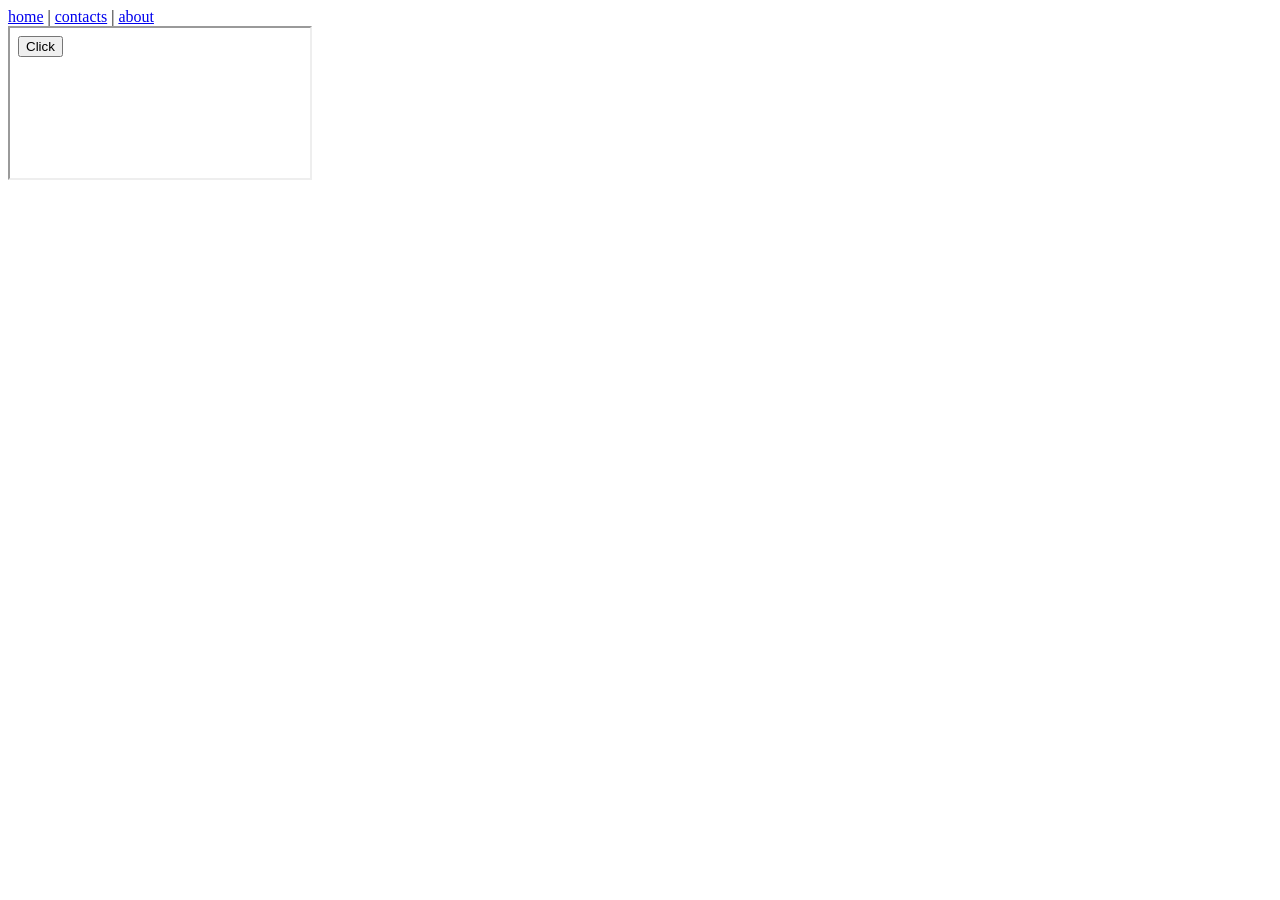
<file: src/ajax-test.html>
<!DOCTYPE html>
<html lang="en">

<head>
    <meta charset="UTF-8">
    <title>Title</title>

    <script src="js/ajax-practice/client.js" defer></script>

</head>

<body>

    <nav><a href="home">home</a> | <a href="contacts">contacts</a> | <a href="about">about</a></nav>

    <iframe id="insert-block" ></iframe>

</body>

</html>
</file>
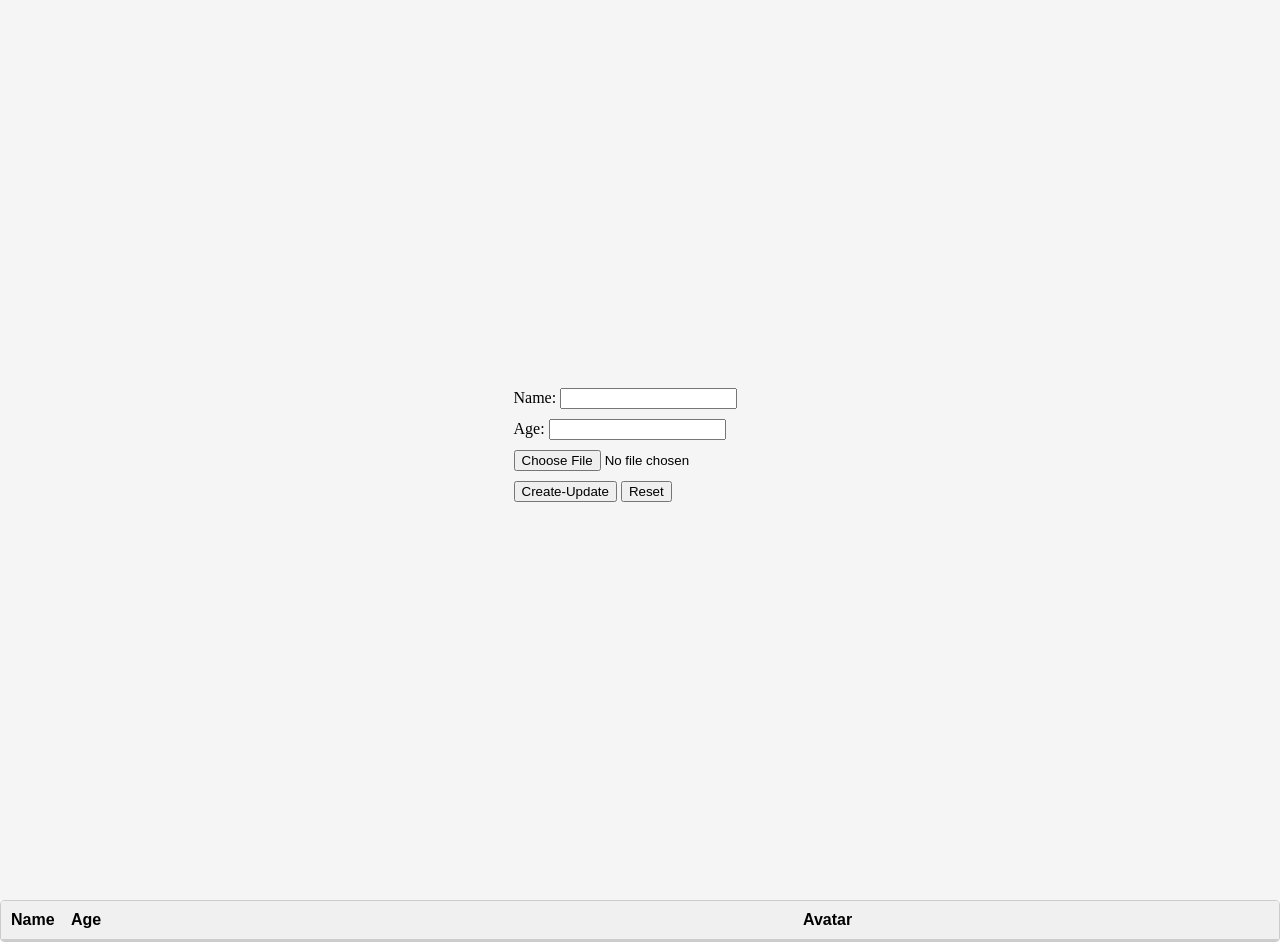
<file: src/create-or-update.html>
<!DOCTYPE html>
<html lang="en">
<head>
    <meta charset="UTF-8">
    <title>Fetch Test</title>

    <link rel="stylesheet" href="css/ajax-practice-css/form-styles.css">
    <link rel="stylesheet" href="css/fetch-styles/fetch-style.css">

    <script src="js/fetch-websocket/fetch-wrapper.js"></script>
</head>
<body>
    <div class="form-wrapper">
        <form data-id="multipart-form-data-id"  class ="form-field" enctype="multipart/form-data">
            <label for="name" class="label-style">Name:
                <input id="name" name="name" type="text"/>
            </label>
            <label for="age" class="label-style">Age:
                <input id="age" name="age" type="text"/>
            </label>
            <label for="avatar" class="label-style">
                <input id="avatar" name="avatar" type="file" accept="image/*"/>
            </label>
            <button type="submit" value="create">Create-Update</button>
            <button type="reset">Reset</button>
        </form>
    </div>
</body>
</html>
</file>
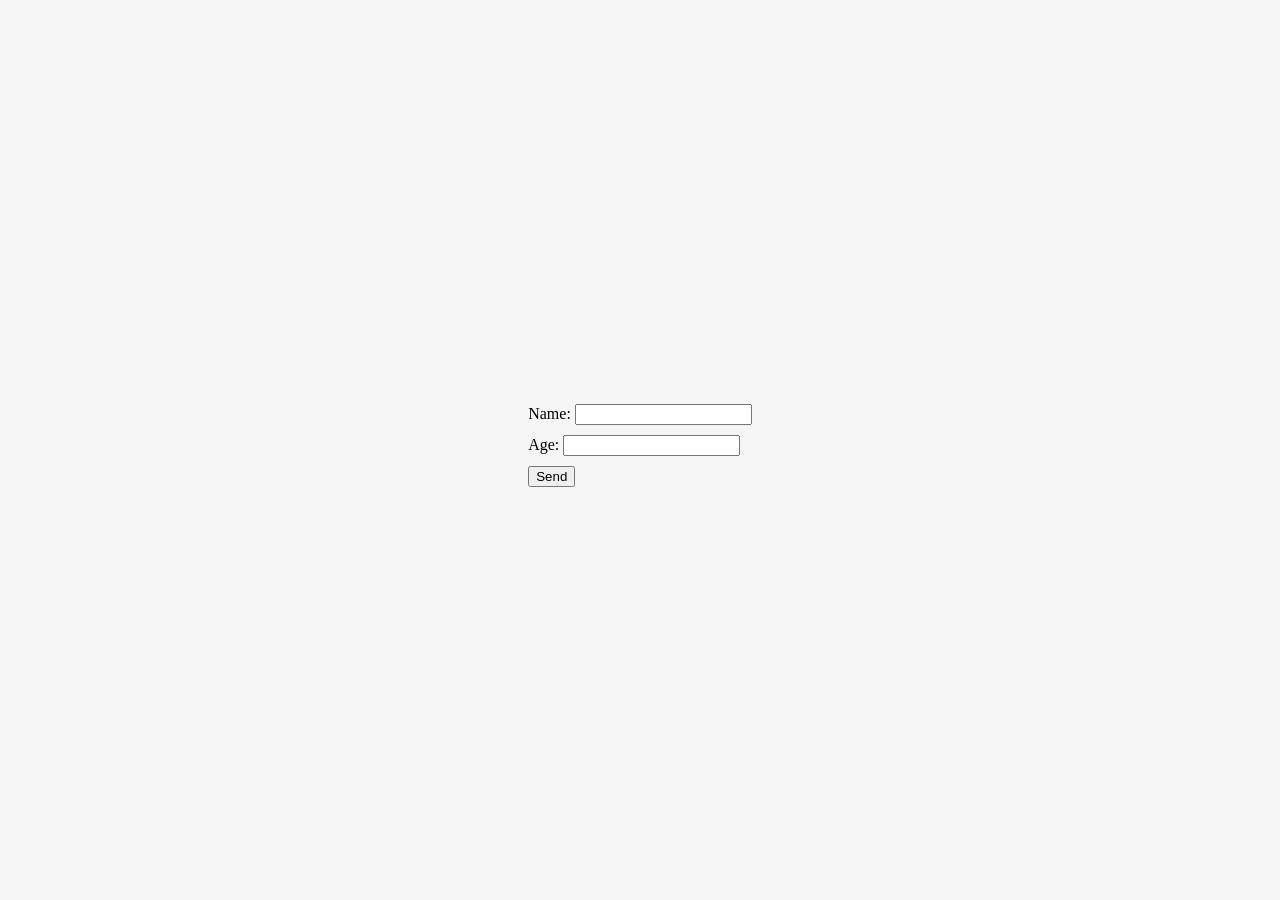
<file: src/form-page.html>
<!DOCTYPE html>
<html lang="en">

<head>
    <meta charset="UTF-8">
    <meta http-equiv="Content-Security-Policy" content="default-src 'self'; script-src 'self'; object-src 'none'">
    <title>FormData</title>

    <link rel="stylesheet" href="css/ajax-practice-css/form-styles.css">
    <script src="js/ajax-practice/third-client.js" defer></script>
</head>

<body>
    <div id="form-wrapper" class="form-wrapper">
        <form id="form-data" method="post" class="form-field">
            <label for="name" class="label-style">Name:
                <input id="name" name="name" type="text"/>
            </label>
            <label for="age" class="label-style">Age:
                <input id="age" name="age" type="text"/>
            </label>
            <button type="submit">Send</button>
        </form>
    </div>
</body>
</html>
</file>
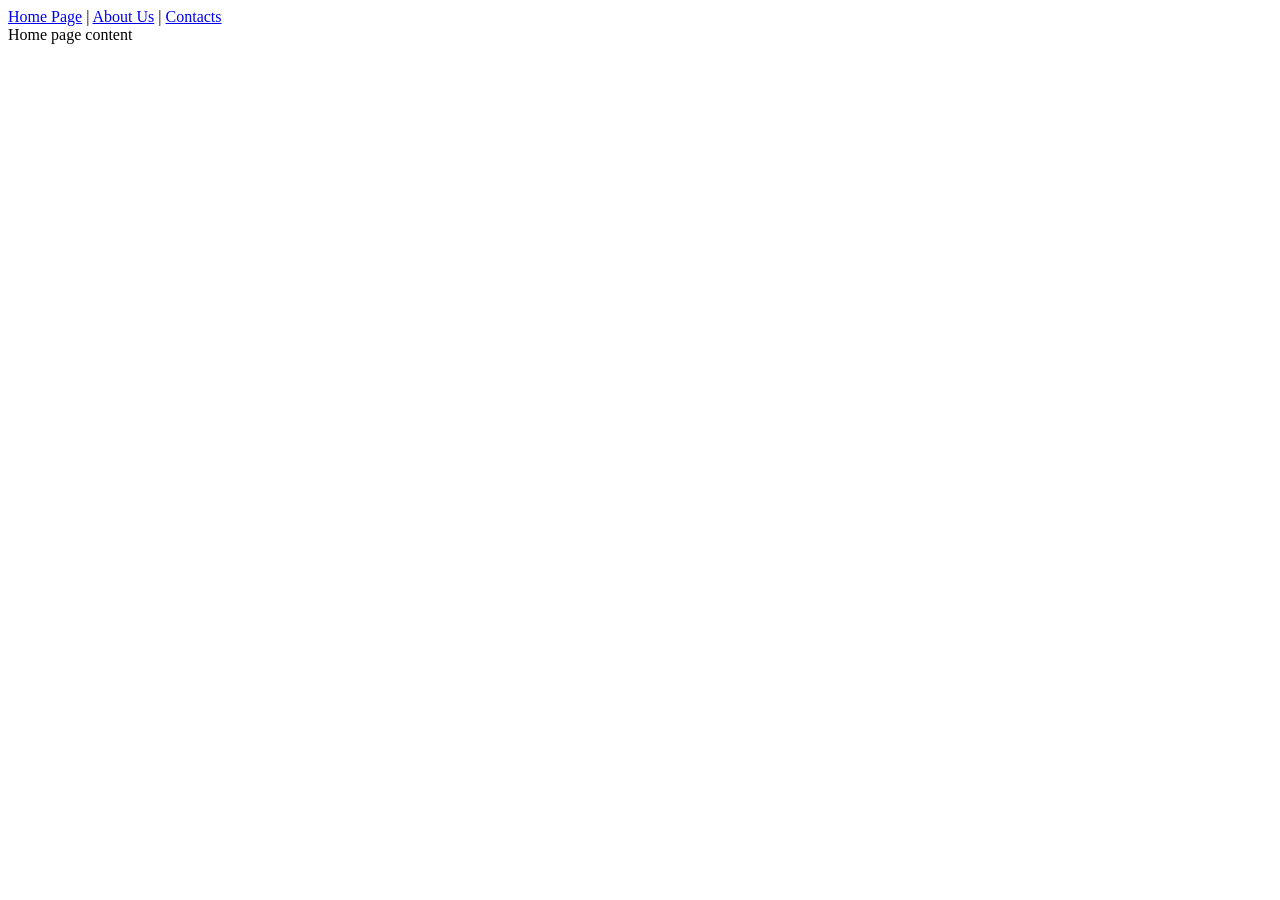
<file: src/many-on-one-page.html>
<!DOCTYPE html>
<html lang="en">
<head>
    <meta charset="UTF-8">
    <title>Home Page</title>

    <meta http-equiv="Content-Security-Policy" content="default-src 'self'; script-src 'self'; object-src 'none'">

    <script src="js/bom-three/history-practice.js" defer></script>
</head>
<body>
    <nav><a href="#home">Home Page</a> | <a href="#about">About Us</a> |  <a href="#contacts">Contacts</a> </nav>
    <div id="content"></div>

</body>
</html>
</file>
<file: src/css/ajax-practice-css/form-styles.css>
body{
    margin:0
}

.label-style{
    display: block;
    margin-bottom: 10px;
}

.form-wrapper{
    display: flex;
    justify-content: center;
    align-items: center;
    min-height: 100vh;
    background-color: #f5f5f5;
}

.form-field{
    display: block;
    margin-bottom: 10px;
}

.img-btn{
    width: 70px;
    height: 30px;

    border: none;
    background-color: transparent;

    overflow: hidden;
    cursor: pointer;
}

.img-btn img{
    width: 100%;
    height: 100%;
    object-fit: cover;
}
</file>
<file: src/css/fetch-styles/fetch-style.css>
/* Контейнер таблицы (можно задать границы или скролл) */
.table-container {
    border: 1px solid #ccc;
    border-radius: 4px;
    overflow: hidden;
    font-family: sans-serif;
}

/* Главный секрет: настраиваем сетку для строк */
.table-header, .table-row {
    display: grid;
    /* Создаем 4 колонки:
       id — по контенту (auto),
       имя и возраст — делят место,
       действие — фиксированно 100px */
    grid-template-columns: 60px 2fr 1fr 100px;
    align-items: center; /* Центрируем текст по вертикали */
    padding: 10px;
}

/* Стили для шапки */
.table-header {
    background-color: #f0f0f0;
    font-weight: bold;
    border-bottom: 2px solid #ccc;
}

/* Стили для строк с данными */
.table-row {
    border-bottom: 1px solid #eee;
}

/* Убираем нижнюю рамку у последней строки */
.table-row:last-child {
    border-bottom: none;
}

/* Красивый эффект зебры для строк внутри тела */
.table-body .table-row:nth-child(even) {
    background-color: #f9f9f9;
}

img {
    width: 70px;
    height: 30px;

    border: none;
    background-color: transparent;
}
</file>
